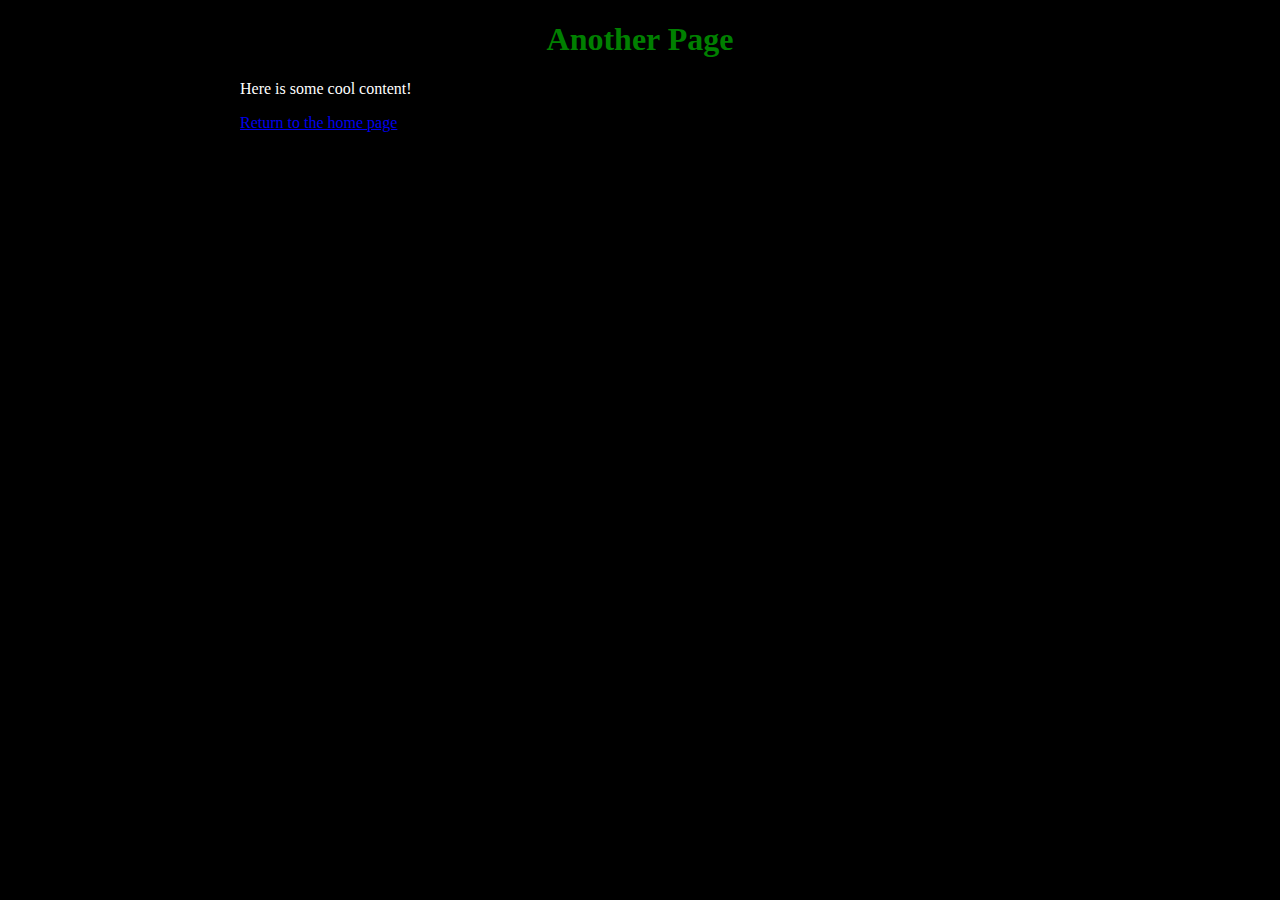
<file: WebDev/LukeSmith/another.html>
<!DOCTYPE html>
<html lang="en">
		<head>
				<title> The Han's Blog</title>
				<link rel='stylesheet' type='text/css' href='style.css'>
				<meta charset="utf-8"/>
		</head>

		<body>
		<h1>Another Page</h1>

		<p>Here is some cool content!</p>

		<p><a href="index.html">Return to the home page</a></p>
		</body>
</html>
</file>
<file: WebDev/LukeSmith/style.css>
body {
		color: white;
		background: black;
		max-width: 800px;
		margin-left: auto;
		margin-right: auto;
}

h1{
		color: red;
}

h1,h2{
		text-align: center;
		color: green;
}

em{
		color: yellow;
		font-size: xx-large;
}
</file>
